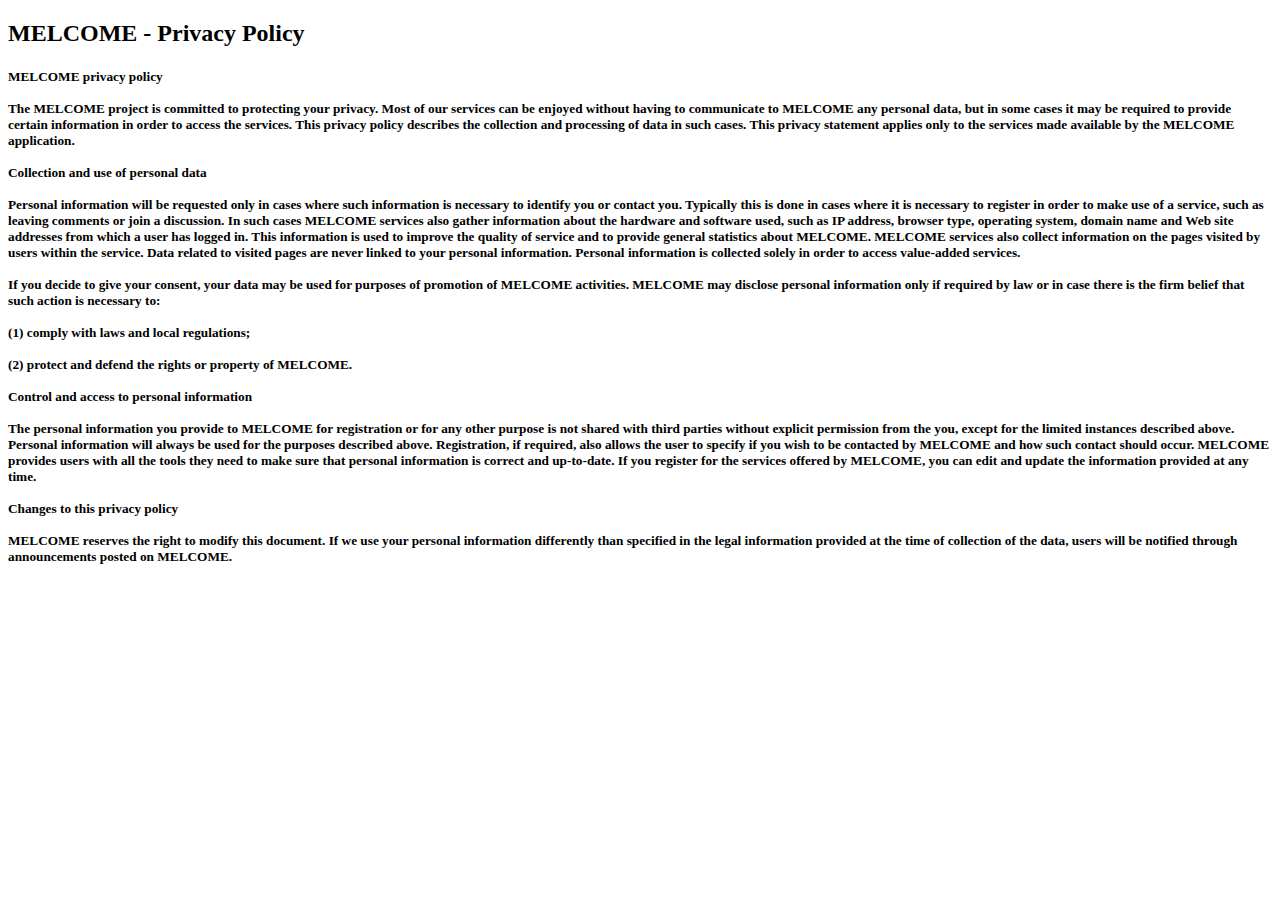
<file: privacy-policy.html>
<!DOCTYPE html PUBLIC "" "">
<html>
<head>

    <meta charset="utf-8">
    <title>Privacy Policy</title>
</head>
<body>
    <h2>MELCOME - Privacy Policy</h2>
    <h5><b>MELCOME privacy policy</b>
        <br>
        <br>
        The MELCOME 
project is committed to protecting your privacy. Most of our services can be 
enjoyed without having to communicate to MELCOME any personal data, but in some 
cases it may be required to provide certain information in order to access the 
services. This privacy policy describes the collection and processing of data in 
such cases. This privacy statement applies only to the services made available 
by the MELCOME application.
        <br>
        <br>
        <b>Collection and use of personal 
data</b>
        <br>
        <br>
        Personal information will be requested only in cases where such 
information is necessary to identify you or contact you. Typically this is done 
in cases where it is necessary to register in order to make use of a service, 
such as leaving comments or join a discussion. In such cases MELCOME 
services also gather information about the hardware and software used, such as 
IP address, browser type, operating system, domain name and Web site addresses 
from which a user has logged in. This information is used to improve the quality 
of service and to provide general statistics about MELCOME. MELCOME 
services also collect information on the pages visited by users within the 
service. Data related to visited pages are never linked to your personal 
information. Personal information is collected solely in order to access 
value-added services.
        <br>
        <br>
        If you decide to give your consent, your data may 
be used for purposes of promotion of MELCOME activities. MELCOME may 
disclose personal information only if required by law or in case there is the 
firm belief that such action is necessary to:
        <br>
        <br>
        (1) comply with laws and 
local regulations;
        <br>
        <br>
        (2) protect and defend the rights or property of MELCOME.
        <br>
        <br>
        <b>Control and access to personal information</b>
        <br>
        <br>
        The 
personal information you provide to MELCOME for registration or for any other 
purpose is not shared with third parties without explicit permission from the 
you, except for the limited instances described above. Personal information will 
always be used for the purposes described above. Registration, if required, also 
allows the user to specify if you wish to be contacted by MELCOME and how such 
contact should occur. MELCOME provides users with all the tools they need to 
make sure that personal information is correct and up-to-date. If you register 
for the services offered by MELCOME, you can edit and update the information 
provided at any time.
        <br>
        <br>
        <b>Changes to this privacy 
policy</b>
        <br>
        <br>
        MELCOME reserves the right to modify this document. If we use 
your personal information differently than specified in the legal information 
provided at the time of collection of the data, users will be notified through 
announcements posted on MELCOME. </h5>
</body>
</html>
</file>
